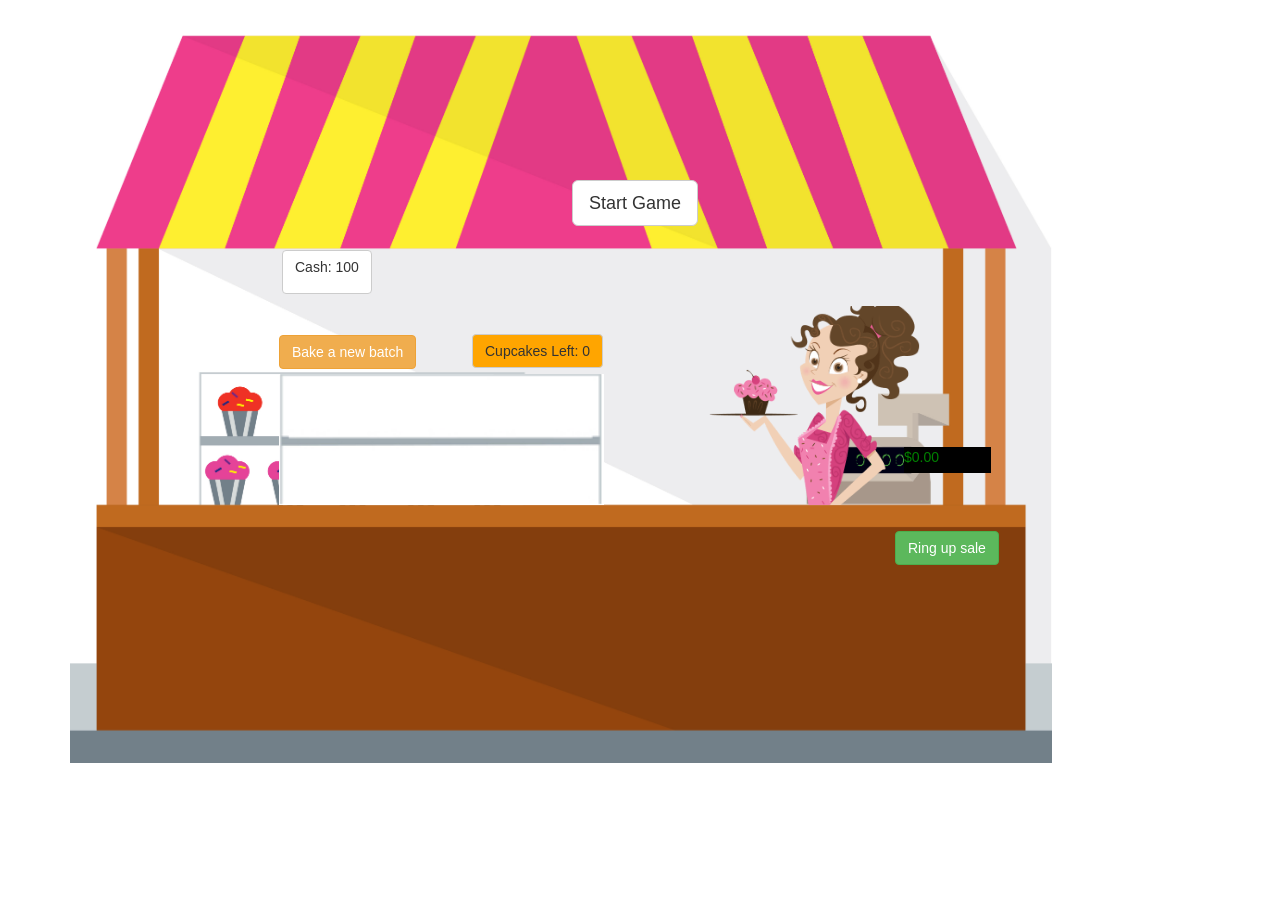
<file: v1/index.html>
<!DOCTYPE html>
<html>
<head>
  <meta charset="utf-8">
  <meta http-equiv="X-UA-Compatible" content="IE=edge">
  <meta name="viewport" content="width=device-width, initial-scale=1">
  <title>Cupcake Stand</title>
  <!-- font-awesome -->
  <link rel="stylesheet" href="css/font-awesome.min.css">
  <!-- Bootstrap -->
  <link href="css/bootstrap.min.css" rel="stylesheet">
  <link rel="stylesheet" href="./style.css">
  <!-- jQuery -->
  <script src="javascript/jquery-1.11.3.js"></script>
  <script src="https://ajax.googleapis.com/ajax/libs/jquery/1.12.4/jquery.min.js"></script>
  <script src="js/bootstrap.min.js"></script>
  <script src="script.js"></script>
</head>
<body>
    <div class="container">
      <button type="button" class="start_btn btn btn-default btn-lg">Start Game</button>
      <div class="background"></div>
      <div class="cupcake0""></div>
    </div>
    <button type="button" class="bake_btn btn btn-warning">Bake a new batch</button>
    <button role="button" class="btn btn-default cash">Cash: <span class="cashAmount">100</span></p></button>
    <div class="register">$<span class="registerValue">0</span>.00</div>
    <button class="btn btn-default displayCupcakes">Cupcakes Left: <span class="numOfCC">0</span></button>
    <button type="button" class="btn btn-success ringUp">Ring up sale</button>
    <div class="customerContainer">
      <div class="cupcakegirl"></div>
      <ul class="customerGroup"></ul>
    </div>
</body>
</html>
</file>
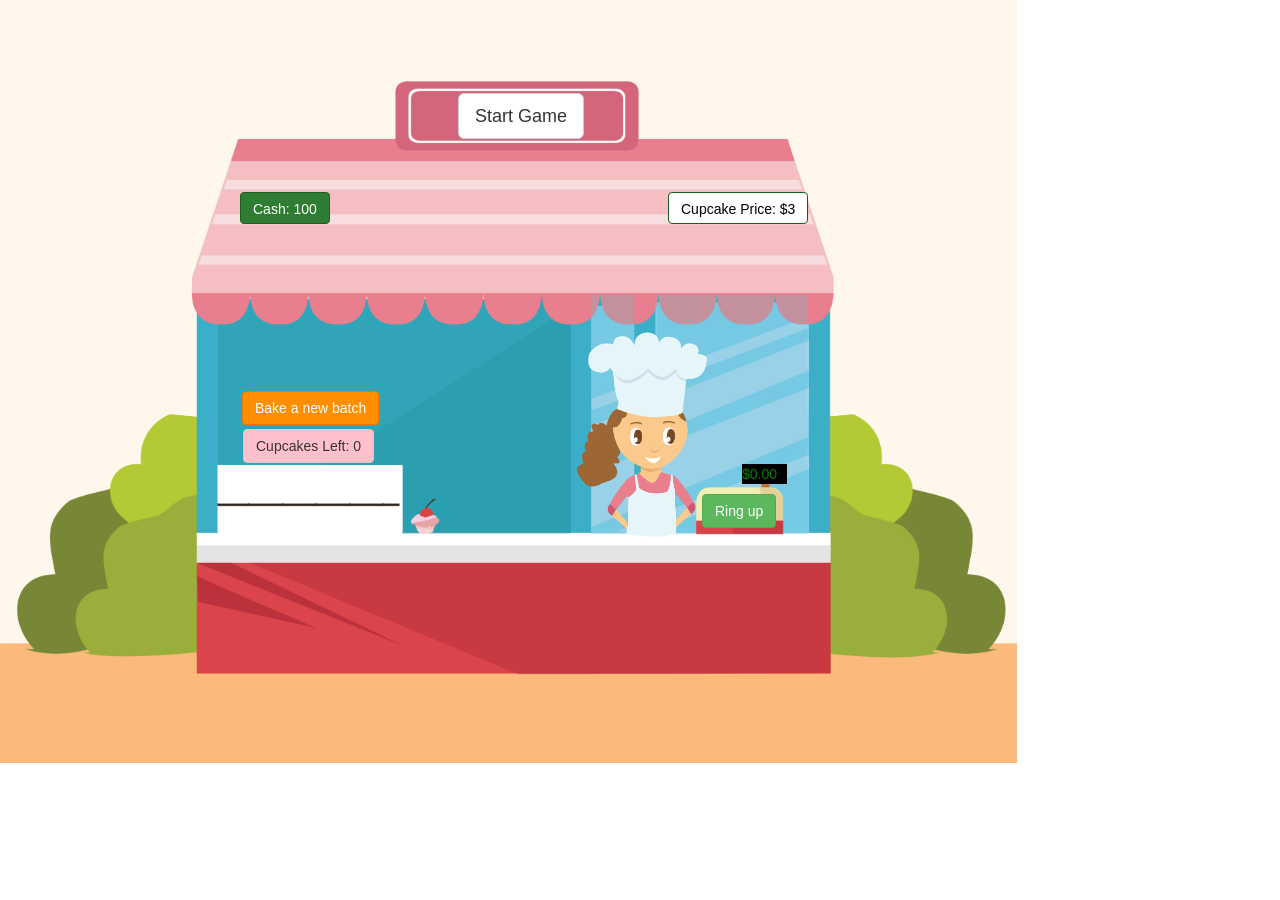
<file: v2/cupcake.html>
<!DOCTYPE html>
<html>
<head>
  <meta charset="utf-8">
  <meta http-equiv="X-UA-Compatible" content="IE=edge">
  <meta name="viewport" content="width=device-width, initial-scale=1">
  <title>Cupcake Stand</title>
  <!-- font-awesome -->
  <link rel="stylesheet" href="css/font-awesome.min.css">
  <!-- Bootstrap -->
  <link href="css/bootstrap.min.css" rel="stylesheet">
  <link rel="stylesheet" href="./cupcake.css">
  <!-- jQuery -->
  <script src="javascript/jquery-1.11.3.js"></script>
  <script src="https://ajax.googleapis.com/ajax/libs/jquery/1.12.4/jquery.min.js"></script>
  <script src="js/bootstrap.min.js"></script>
  <script src="cupcake.js"></script>
</head>
<body>
    <div class="background"></div>
    <button type="button" class="start_btn btn btn-default btn-lg">Start Game</button>
      <div class="cupcake0""></div>
    <div class="cupcakeContainer">
      <button class="btn btn-default displayCupcakes">Cupcakes Left: <span class="numOfCC">0</span></button>
      <button type="button" class="bake_btn btn btn-warning">Bake a new batch</button>
    </div>
    <div class="otherContainer">
      <button role="button" class="btn btn-default cash">Cash: <span class="cashAmount">100</span></p></button>
      <div class="register">$<span class="registerValue">0</span>.00</div>
      <button type="button" class="btn btn-success ringUp">Ring up</button>
      <button role="button" class="btn btn-default price">Cupcake Price: $<span class="ccPrice">3</button>
    </div>
    <div class="customerContainer">
      <div class="cupcakegirl"></div>
<!--       <div class="customer"></div> -->
      <ul class="customerGroup"></ul>
    </div>
</body>
</html>
</file>
<file: v1/style.css>
.background {
  background-image: url('img/Cupcake_stand_.jpg');
  background-size: contain;
  background-repeat: no-repeat;
  height: 763px;
  top:  616px;
  left: 116px;
}
.start_btn{
  position: absolute;
  top: 180px;
  left: 572px;
}

.cupcake10{
  position: absolute;
  background-image: url('img/cupcakeStripe2.jpeg');
  background-position: -884px -357px;
  width: 325px;
  height: 131px;
  top:  374px;
  left: 279px;
  background-size: 458%;
}
.cupcake9{
  position: absolute;
  background-image: url('img/cupcakeStripe2.jpeg');
  background-position: -501px -824px;
  width: 325px;
  height: 131px;
  top:  374px;
  left: 279px;
  background-size: 458%;
}
.cupcake8{
  position: absolute;
  background-image: url('img/cupcakeStripe2.jpeg');
  background-position: -501px -668px;
  width: 325px;
  height: 131px;
  top:  374px;
  left: 279px;
  background-size: 458%;
}
.cupcake7{
  position: absolute;
  background-image: url('img/cupcakeStripe2.jpeg');
  background-position: -501px -513px;
  width: 325px;
  height: 131px;
  top:  374px;
  left: 279px;
  background-size: 458%;
}
.cupcake6{
  position: absolute;
  background-image: url('img/cupcakeStripe2.jpeg');
  background-position: -501px -357px;
  width: 325px;
  height: 131px;
  top:  374px;
  left: 279px;
  background-size: 458%;
}
.cupcake5{
  position: absolute;
  background-image: url('img/cupcakeStripe2.jpeg');
  background-position: -501px -203px;
  width: 325px;
  height: 131px;
  top:  374px;
  left: 279px;
  background-size: 458%;
}
.cupcake4{
  position: absolute;
  background-image: url('img/cupcakeStripe2.jpeg');
  background-position: -121px -824px;
  width: 325px;
  height: 131px;
  top:  374px;
  left: 279px;
  background-size: 458%;
}
.cupcake3{
  position: absolute;
  background-image: url('img/cupcakeStripe2.jpeg');
  background-position: -121px -668px;
  width: 325px;
  height: 131px;
  top:  374px;
  left: 279px;
  background-size: 458%;
}
.cupcake2{
  position: absolute;
  background-image: url('img/cupcakeStripe2.jpeg');
  background-position: -121px -513px;
  width: 325px;
  height: 131px;
  top:  374px;
  left: 279px;
  background-size: 458%;
}
.cupcake1{
  position: absolute;
  background-image: url('img/cupcakeStripe2.jpeg');
  background-position: -121px -356px;
  width: 325px;
  height: 131px;
  top:  374px;
  left: 279px;
  background-size: 458%;
}
.cupcake0{
  position: absolute;
  background-image: url('img/cupcakeStripe2.jpeg');
  background-position: -121px -203px;
  width: 325px;
  height: 131px;
  top:  374px;
  left: 279px;
  background-size: 458%;
}
.displayCupcakes{
  position: absolute;
  background-color: orange;
  /* width: 142px; */
  /* height: 20px; */
  top: 334px;
  left: 472px;
  text-align: center;
}
.bake_btn{
  position: absolute;
  top: 335px;
  left: 279px;
}
.cash{
  position: absolute;
  top: 250px;
  left: 282px;
}
.register{
  position: absolute;
  width: 87px;
  height: 26px;
  top: 447px;
  left: 904px;
  background-color: #000;
  color: green;
}

.baking{
  left: 416px;
  top: 419px;
  position: absolute;
  color: orange;

}
ul, li{
  list-style: none;
}
.cupcakegirl{
  position: absolute;
  background-image: url('img/cupcakegirl.png');
  background-position: -1px -6px;
  width: 816px;
  height: 199px;
  top:  306px;
  left: 709px;
  background-size: 26%;
  background-repeat: no-repeat;
}
.buyer{
  position: absolute;
  top:  398px;
  left: 714px;
  font-size: 361px;
}
.firstCustomer{
  top:  321px;
  left: 593px;
  color: green;
}
.secondCustomer{
    top:  321px;
    left: 1067px;
    color: blue;
}
.thirdCustomer{
  top:  321px;
  left: 1242px;
  color: red;
}
.ringUp{
  position: absolute;
  top: 531px;
  left: 895px;
  text-align: center;
}
.time{
  position: absolute;
  top: 251px;
  left: 527px;
  text-align: center;
}
</file>
<file: v2/cupcake.css>
/* background image */
.background {
  background-image: url('img/background.jpg');
  background-size: contain;
  background-repeat: no-repeat;
  height: 763px;
  width: 100%;
  top:  616px;
  left: 116px;
}
.start_btn{
  position: absolute;
  top: 93px;
  left: 458px;
}
.price{
  position: absolute;
  top: 192px;
  left: 668px;
  background-color: white;
  border-color: #1b5e20;
  color: black;
  height: 32px;
}
/* cupcakes */
.cupcake{
  position: absolute;
  background-image: url('img/cupcakeSprite.jpeg');

  width: 184px;
  height: 72px;
  top:  465px;
  left: 218px;
  background-size: 391%;
  background-repeat: no-repeat;
}
.cupcake10{
  position: absolute;
  background-image: url('img/cupcakeSprite.jpeg');
  background-position: -225px -415px;
  width: 184px;
  height: 72px;
  top:  465px;
  left: 218px;
  background-size: 391%;
  background-repeat: no-repeat;
}
.cupcake9{
  position: absolute;
  background-image: url('img/cupcakeSprite.jpeg');
  background-position: -225px -326px;
  width: 184px;
  height: 72px;
  top:  465px;
  left: 218px;
  background-size: 391%;
  background-repeat: no-repeat;
}
.cupcake8{
  position: absolute;
  background-image: url('img/cupcakeSprite.jpeg');
  background-position: -225px -235px;
  width: 184px;
  height: 72px;
  top:  465px;
  left: 218px;
  background-size: 391%;
  background-repeat: no-repeat;
}
.cupcake7{
  position: absolute;
  background-image: url('img/cupcakeSprite.jpeg');
  background-position: -225px -146px;
  width: 184px;
  height: 72px;
  top:  465px;
  left: 218px;
  background-size: 391%;
  background-repeat: no-repeat;
}
.cupcake6{
  position: absolute;
  background-image: url('img/cupcakeSprite.jpeg');
  background-position: -225px -55px;
  width: 184px;
  height: 72px;
  top:  465px;
  left: 218px;
  background-size: 391%;
  background-repeat: no-repeat;
}
.cupcake5{
  position: absolute;
  background-image: url('img/cupcakeSprite.jpeg');
  background-position: -24px -418px;
  width: 184px;
  height: 72px;
  top:  465px;
  left: 218px;
  background-size: 391%;
  background-repeat: no-repeat;
}
.cupcake4{
  position: absolute;
  background-image: url('img/cupcakeSprite.jpeg');
  background-position: -24px -326px;
  width: 184px;
  height: 72px;
  top:  465px;
  left: 218px;
  background-size: 391%;
  background-repeat: no-repeat;
}
.cupcake3{
  position: absolute;
  background-image: url('img/cupcakeSprite.jpeg');
  background-position: -24px -235px;
  width: 184px;
  height: 72px;
  top:  465px;
  left: 218px;
  background-size: 391%;
  background-repeat: no-repeat;
}
.cupcake2{
  position: absolute;
  background-image: url('img/cupcakeSprite.jpeg');
  background-position: -24px -148px;
  width: 184px;
  height: 72px;
  top:  465px;
  left: 218px;
  background-size: 391%;
  background-repeat: no-repeat;
}
.cupcake1{
  position: absolute;
  background-image: url('img/cupcakeSprite.jpeg');
  background-position: -24px -58px;
  width: 184px;
  height: 72px;
  top:  465px;
  left: 218px;
  background-size: 391%;
  background-repeat: no-repeat;
}
.cupcake0{
  position: absolute;
  background-image: url('img/cupcakeSprite.jpeg');
  background-position: -414px -55px;
  width: 184px;
  height: 72px;
  top:  465px;
  left: 218px;
  background-size: 391%;
  background-repeat: no-repeat;
}
.displayCupcakes{
  position: absolute;
  background-color: pink;
  /* width: 142px; */
  /* height: 20px; */
  top: 429px;
  left: 243px;
  text-align: center;
}
.cupcakeSprite{
  position: absolute;
  background-image: url('img/cupcakeSprite.jpeg');
  background-position: -1px -6px;
  width: 816px;
  height: 267px;
  top:  308px;
  left: 465px;
  background-size: 44%;
  background-repeat: no-repeat;
}
.bake_btn{
  position: absolute;
  top: 391px;
  left: 242px;
  background-color: #ff8f00;
  border-color: #ff6f00;
}
.baking{
  left: 280px;
  top: 484px;
  position: absolute;
  color: #ff6f00;
  z-index: 1;
}
/* other buttons */
.cash{
  position: absolute;
  top: 192px;
  left: 240px;
  background-color: #2e7d32;
  border-color: #1b5e20;
  color: white;
  height: 32px;
}
.register{
  position: absolute;
  width: 45px;
  height: 20px;
  top: 464px;
  left: 742px;
  background-color: #000;
  color: green;
}


ul, li{
  list-style: none;
}
.cupcakegirl{
  position: absolute;
  background-image: url('img/baker.png');
  background-position: -1px -6px;
  width: 816px;
  height: 267px;
  top:  308px;
  left: 465px;
  background-size: 44%;
  background-repeat: no-repeat;
}
.customer{
  position: absolute;
  background-image: url('img/customer.png');
  background-position: -1px -6px;
  width: 819px;
  height: 281px;
  top:  400px;
  left: 652px;
  background-size: 50%;
  background-repeat: no-repeat;
}
.buyer{
  position: absolute;
  top:  398px;
  left: 714px;
  font-size: 361px;
}
.firstCustomer{
  top:  400px;
  left: 652px;
}
.secondCustomer{
  top:  400px;
  left: 700px;
}
.thirdCustomer{
  top:  400px;
  left: 750px;
}
.ringUp{
  position: absolute;
  top: 494px;
  left: 702px;
  text-align: center;
  z-index: 2;
}
.time{
  position: absolute;
  top: 160px;
  left: 410px;
  text-align: center;
}
.custDemand1{
  position: absolute;
  top: 20px;
  left: 725px;
  /* background-color: blue; */
  width: 290px;
  height: 35px;
  color: #000;
}
.custDemand2{
  position: absolute;
  top: 60px;
  left: 725px;
  /* background-color: blue; */
  width: 290px;
  height: 35px;
  color: #000;
}
.custDemand3{
  position: absolute;
  top: 100px;
  left: 725px;
  /* background-color: blue; */
  width: 290px;
  height: 35px;
  color: #000;
}
</file>
